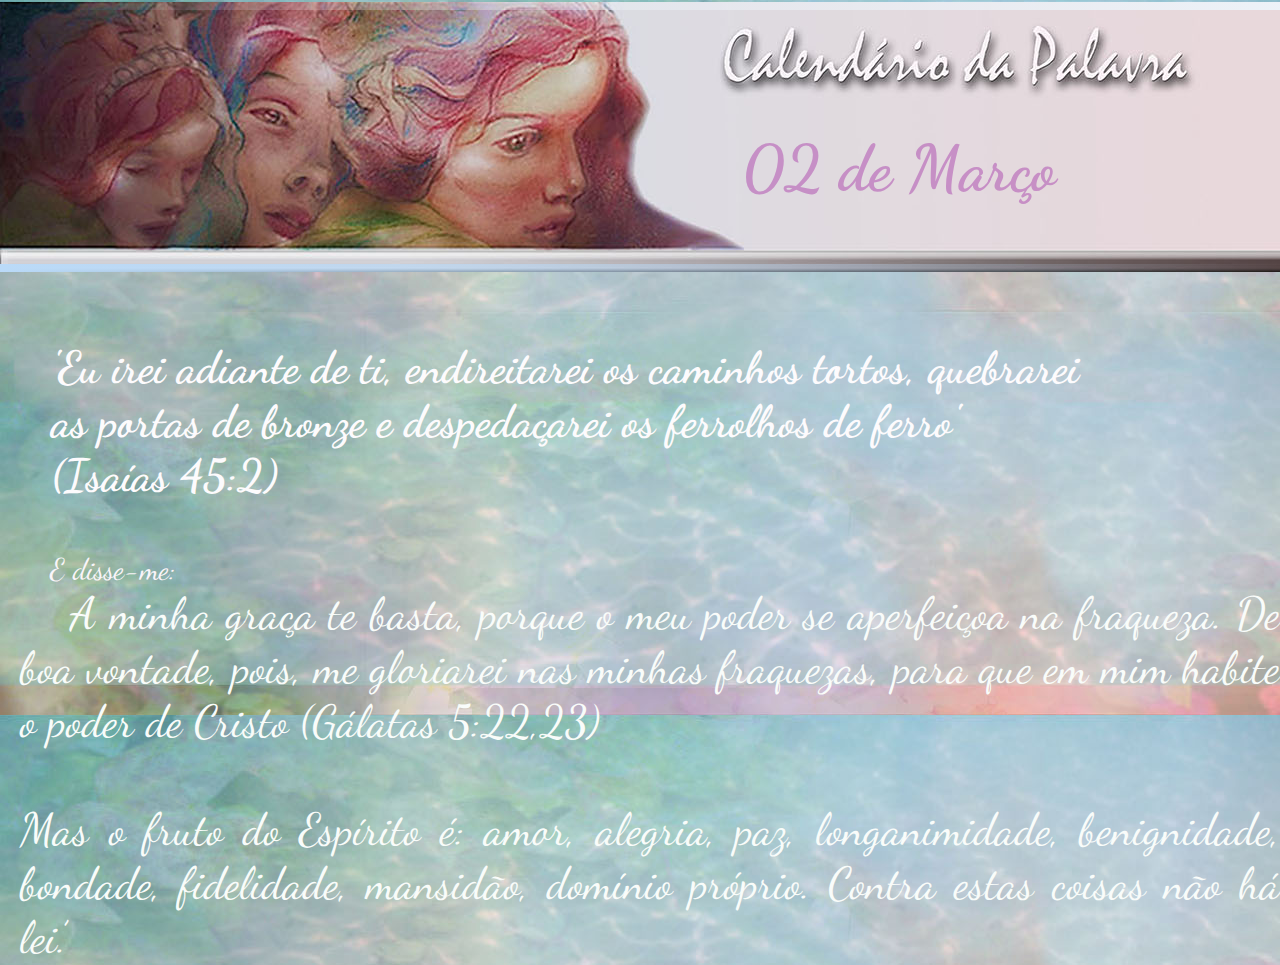
<file: calendariobanner.html>
<!DOCTYPE html>
<html lang="en">
<head>
    <meta charset="UTF-8">
    <meta name="viewport" content="width=device-width, initial-scale=1.0">
    <title>Calendario da Palavra Março</title>
    <link rel="stylesheet" href="calendariobanner.css">
    <style>
        @import url('https://fonts.googleapis.com/css2?family=Dancing+Script:wght@400;600&family=Kaushan+Script&family=Playfair+Display:ital@1&display=swap');
    </style>
</head>
<body>
       <div><nav>
        <ul>
      <h1 class="titulo"> <a href="index.html" target="_blank" class="tracking-in-contract-bck">02 de Março</a></h1>
    </ul></nav>
    </div>
        <div class="card">
        <span></span>
        <span></span>
        <span></span>
        <span></span>
    </div> 
    <h2 class="frase">'Eu irei adiante de ti, endireitarei os caminhos tortos, quebrarei <br> as portas de bronze e
        despedaçarei os ferrolhos de ferro' <br> (Isaías 45:2)</h2>
    <p>E disse-me: <span> A minha graça te basta, porque o meu poder se aperfeiçoa na fraqueza. De boa vontade, pois, me gloriarei nas minhas fraquezas, para que em mim habite o poder de Cristo (Gálatas 5:22,23) <br><br>Mas o fruto do Espírito é: amor, alegria, paz, longanimidade, benignidade, bondade, fidelidade, mansidão, domínio próprio. Contra estas coisas não há lei.’
        </span>  
        </p>
    </body>
</html>   
</body>
</html>
</file>
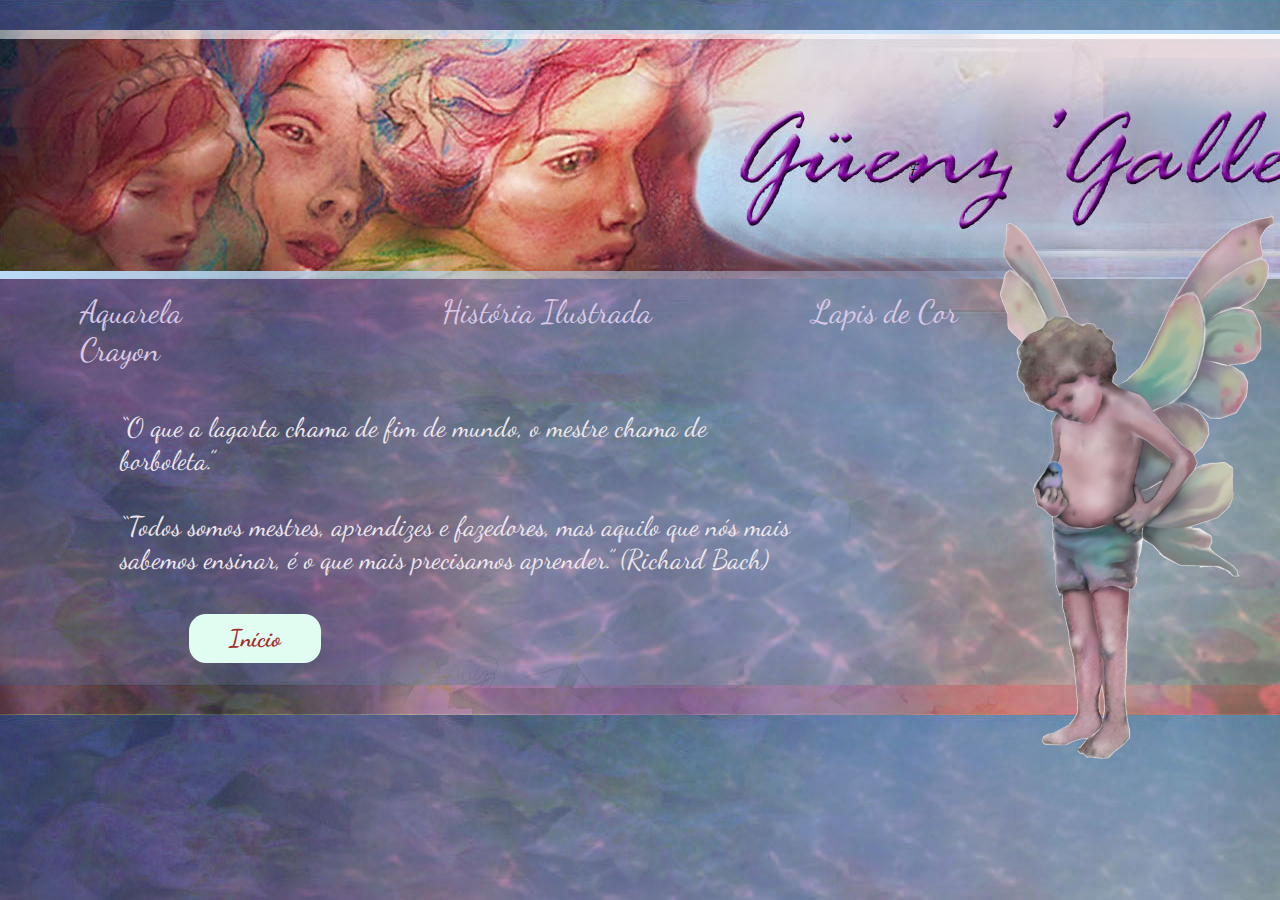
<file: novoguenz.html>
<!DOCTYPE html>
<html lang="en">

<head>
    <meta charset="UTF-8">
    <meta name="viewport" content="width=device-width, initial-scale=1.0">
    <style>
        @import url('https://fonts.googleapis.com/css2?family=Allison&family=Dancing+Script:wght@400;600&family=Italianno&family=Kaushan+Script&family=Paprika&family=Playfair+Display:ital@1&family=Roboto&display=swap');
    </style>
    <title>Guenz'Gallery</title>
    <link rel="stylesheet" href="novoguenz.css">
</head>
<body>
    <header>
        <div class="interface">
           <a href="bordaanimada.html">
                  </a>
            </div>
            <nav class="menudesktop">
                <ul class="letras">
                    <li><a href="oniricos.html">Aquarela</a></li>
                    <li><a href="hqcopia.html">História Ilustrada</a></li>F
                    <li><a href="livrobolsacopia.html">Lapis de Cor</a></li><br><br>
                    <li><a href="crayoncopia.html">Crayon  </a></li>
                    </ul>
            </nav>
            <div class="card">
                <span></span>
                <span></span>
                <span></span>
                <span></span>
            </div>
            
       
    </header>
    <main>
        <section class="topo-do-site">
            <div class="interface">
                <div class="flex">
                    <div class="txt topo">
                        
                        <p>“O que a lagarta chama de fim de mundo, o mestre chama de borboleta.” <br><br>
                            “Todos somos mestres, aprendizes e fazedores, mas aquilo que nós mais sabemos ensinar, é o que  mais precisamos aprender.”
                            (Richard Bach)
                            </p>
                        <div class="btn contato">
                            <a href="index.html">
                                <button>Início</button>
                            </a>
                        </div><!--btn contato-->
                        <div class="img-topo-site">
                            <img src="./imagens20aula/elfoumespelhadoreduzidomais.png" alt="elfo">

                        </div><!--img topo site-->
                    </div><!--txt topo site-->
                </div><!--flex-->
            </div><!--interface-->
        </section>

    </main>

</body>

</html>
</file>
<file: calendariobanner.css>
* {
  margin: 0;
  padding: 0;
  box-sizing: border-box;
}

body {
  display: flex;
  min-height: 100vh;
  background-image: url('./imagens20aula/calendariofundoaqua.jpg');
  font-family: 'Dancing Script', 'Kaushan Script', 'Playfair Diplay';
  font-size: 30px;
}

nav a {
  opacity: 30%;
  transition-duration: 2ms;
}

.tracking-in-contract-bck:hover {
  font-size: 100px;
  opacity: 80%;
  cursor: pointer;
  color: rgb(187, 187, 226);


}

.titulo {
  padding: -130px;
  display: flex;
  position: absolute;
  font-size: max(60px, 5vw);
  text-align: center;
  margin-top: 130px;
  margin-left: 58%;
}

.frase {
  margin-top: 341px;
  position: absolute;
  margin-left: 4%;
  display: flex;
  color: rgb(253, 251, 253);
  font-family: 'Dancing Script', 'Kaushan Script', 'Playfair Diplay'

}

p {
  margin-top: 551px;
  font-size: 30px;
  text-indent: 50px;
  text-align: justify;
  font-family: dancing script;
  color: rgb(250, 245, 250);
}

span {
  display: flex;
  position: absolute;
  color: #f9fcfa;
  font-size: 45px;
  margin-left: 20px;
}

.card {

  margin-top: 2px;
  position: absolute;
  background-image: url('./imagens20aula/3rostosdegradeebanner2.jpg');
  width: 100%;
  height: 270px;
  overflow: hidden;
  z-index: -1;
}

.card span:first-of-type {
  position: absolute;
  top: 0;
  left: 0;
  width: 100%;
  height: 8px;
  background: linear-gradient(to right, transparent, rgb(236, 242, 248));
  animation: animar1 4s linear infinite;
}

@keyframes animar1 {
  0% {
    transform: translateX(-100%);
  }

  100% {
    transform: translateX(100%);
  }
}

.card span:nth-of-type(3) {
  position: absolute;
  bottom: 0;
  right: 0;
  width: 100%;
  height: 8px;
  background: linear-gradient(to left, transparent, rgb(186, 218, 248));
  animation: animar3 4s linear infinite;
}

@keyframes animar3 {
  0% {
    transform: translateX(100%);
  }

  100% {
    transform: translateX(-100%);
  }
}

.tracking-in-expand-fwd {
  -webkit-animation: tracking-in-expand-fwd 0.8s cubic-bezier(0.215, 0.610, 0.355, 1.000) both;
  animation: tracking-in-expand-fwd 0.8s cubic-bezier(0.215, 0.610, 0.355, 1.000) both;
}

@-webkit-keyframes tracking-in-expand-fwd {
  0% {
    letter-spacing: -0.5em;
    -webkit-transform: translateZ(-700px);
    transform: translateZ(-700px);
    opacity: 0;
  }

  40% {
    opacity: 0.6;
  }

  100% {
    -webkit-transform: translateZ(0);
    transform: translateZ(0);
    opacity: 1;
  }
}

@keyframes tracking-in-expand-fwd {
  0% {
    letter-spacing: -0.5em;
    -webkit-transform: translateZ(-700px);
    transform: translateZ(-700px);
    opacity: 0;
  }

  40% {
    opacity: 0.6;
  }

  100% {
    -webkit-transform: translateZ(0);
    transform: translateZ(0);
    opacity: 1;
  }
}

.tracking-in-contract-bck {
  color: rgb(192, 125, 192);
  opacity: 0.8;
  -webkit-animation: tracking-in-contract-bck 1s cubic-bezier(0.215, 0.610, 0.355, 1.000) both;
  animation: tracking-in-contract-bck 1s cubic-bezier(0.215, 0.610, 0.355, 1.000) both;
  list-style-type: none;
  text-decoration: none;
}

@-webkit-keyframes tracking-in-contract-bck {
  0% {
    letter-spacing: 1em;
    -webkit-transform: translateZ(400px);
    transform: translateZ(400px);
    opacity: 0;
  }

  40% {
    opacity: 0.6;
  }

  100% {
    -webkit-transform: translateZ(0);
    transform: translateZ(0);
    opacity: 1;
  }
}

@keyframes tracking-in-contract-bck {
  0% {
    letter-spacing: 1em;
    -webkit-transform: translateZ(400px);
    transform: translateZ(400px);
    opacity: 0;
  }

  40% {
    opacity: 0.6;
  }

  100% {
    -webkit-transform: translateZ(0);
    transform: translateZ(0);
    opacity: 1;
  }
}
</file>
<file: novoguenz.css>
* {
    margin: 0; 
    padding: 0;
    box-sizing: border-box;
    font-family: dancing script;
 }
 body {
    background-image: url('imagens20aula/calendariofundoaquaazul.jpg');
     min-height: 100vh;
 }
 .interface {
     max-width: 1280px;
     margin: 0 auto;
 }
 
 header img{
     width: 180px;
     height: 190px;
     margin-top: -30%;
                
 }
 section.flex {
 display:flex;
 }
 header {
   padding: -188px 20px;
   
   }
 header {
     display: flex;
     align-items: center;
     justify-content: space-between;
     padding-top: 160px;
    
 }

 header a {
     color: rgb(215, 201, 230);
     position: absolute;
     margin-top: 118px;
     text-decoration: none;
     font-size: 32px;
     display: flex;
     transition: .2s;
 }
 header a:hover {
     color: #f3dbdb;
     transform: scale(2.07);
 }
     
 header nav ul {
     list-style-type: none;
 }
  nav ul li{
     display:inline-block;
      padding-right: 340px;
      padding-inline: 228px;
      padding-inline-start: 180px;
      margin-inline-start: -50px;
      align-items: flex-end;
            
 }
 a {
    margin-top: -23px;
    margin-left: -240px;
    gap: 80px;
    
 }
 .contato  button {
     padding: 10px 40px;
     font-size: 24px;
     border-radius: 17px;
     font-weight: 900;
     color: brown;
     background-color: #e1fcf1;
     border: 0;
     cursor: pointer;
     margin-left: 30%;
     }
     .contato button:hover{
        box-shadow: 0px 0px 8px rgb(245, 30, 102);
        transform: scale(1.05);

     }
     .card {
         margin-top: -68px;
         position: absolute;
         background-image: url(imagens20aula/3rostospastelrage.jpg);
         width: 100%;
         height: 249px;
         overflow: hidden;
         z-index: -1;
             }
         .card span:first-of-type {
         position: absolute;
         top: 0;
         left:0;
         width: 100%;
         height: 4px;
         background: linear-gradient(to right, transparent, rgb(186, 218, 248));
         animation: animar1 4s linear infinite;
     }
     @keyframes animar1 {
         0% {
             transform: translateX(-100%);
         }
         100% {
             transform: translateX(100%);
         }
       }
     .card span:nth-of-type(3){
         position: absolute;
         bottom: 0;
         right:0;
         width: 100%;
         height: 8px;
         background: linear-gradient(to left, transparent, rgb(186, 218, 248));
         animation: animar3 4s linear infinite;
     }
     @keyframes animar3 {
       0% {
           transform: translateX(100%);
       }
       100% {
           transform: translateX(-100%);
       }
     }
     .tracking-in-expand-fwd {
         -webkit-animation: tracking-in-expand-fwd 0.8s cubic-bezier(0.215, 0.610, 0.355, 1.000) both;
                 animation: tracking-in-expand-fwd 0.8s cubic-bezier(0.215, 0.610, 0.355, 1.000) both;
     }
     
      @-webkit-keyframes tracking-in-expand-fwd {
       0% {
         letter-spacing: -0.5em;
         -webkit-transform: translateZ(-700px);
                 transform: translateZ(-700px);
         opacity: 0;
       }
     
       40% {
         opacity: 0.6;
       }
       100% {
         -webkit-transform: translateZ(0);
                 transform: translateZ(0);
         opacity: 1;
       }
      }
     @keyframes tracking-in-expand-fwd {
       0% {
         letter-spacing: -0.5em;
         -webkit-transform: translateZ(-700px);
                 transform: translateZ(-700px);
         opacity: 0;
       }
       40% {
         opacity: 0.6;
       }
       100% {
         -webkit-transform: translateZ(0);
                 transform: translateZ(0);
         opacity: 1;
       }
     }
     .tracking-in-contract-bck {
         -webkit-animation: tracking-in-contract-bck 1s cubic-bezier(0.215, 0.610, 0.355, 1.000) both;
                 animation: tracking-in-contract-bck 1s cubic-bezier(0.215, 0.610, 0.355, 1.000) both;
     }
     
      @-webkit-keyframes tracking-in-contract-bck{
       0% {
         letter-spacing: 1em;
         -webkit-transform: translateZ(400px);
                 transform: translateZ(400px);
         opacity: 0;
       }
       40% {
         opacity: 0.6;
       }
       100% {
         -webkit-transform: translateZ(0);
                 transform: translateZ(0);
         opacity: 1;
       }
     }
     
     @keyframes tracking-in-contract-bck {
       0% {
         letter-spacing: 1em;
         -webkit-transform: translateZ(400px);
                 transform: translateZ(400px);
         opacity: 0;
       }
       40% {
         opacity: 0.6;
       }
       100% {
         -webkit-transform: translateZ(0);
                 transform: translateZ(0);
         opacity: 1;
       }
     }
     
       
 /*ESTILO DO TOPO DO SITE*/
 .topo-do-site .txt-topo-site{
     padding: 40px 4% 5% 2%;
     display: flex;
 }
 .topo-do-site .flex {
     align-items:center;
     justify-content:center;
 
 }
 .topo-do-site h1{
     color: #d6f77d;
     font-size: 39px;
     line-height: 20px 4%;
     margin-left: 8%;
     gap:80px;
    }
 h1{
     font-family: roboto;
 }
 p{
     display: flex;
     margin-top:185px;
     color: rgb(238, 231, 237);
     font-size: 27px;
     margin-left: 8%;
     margin-right: 480px;
     padding: 9px 5px 38px 18px;
 }
 .btn{
   margin-left: 5%;
 }
 .img-topo-site{
     position: absolute;
     top: 23%;
     left: 77%;
 }
 .topo-do-site .img-topo-site img{
   position: relative;
   animation:flutuar 2s ease-in-out 4 alternate;
 
 }
 @keyframes flutuar{
   0%{
     top: 0;
   }
   100%{
     top: 30px;
   }
 }
</file>
